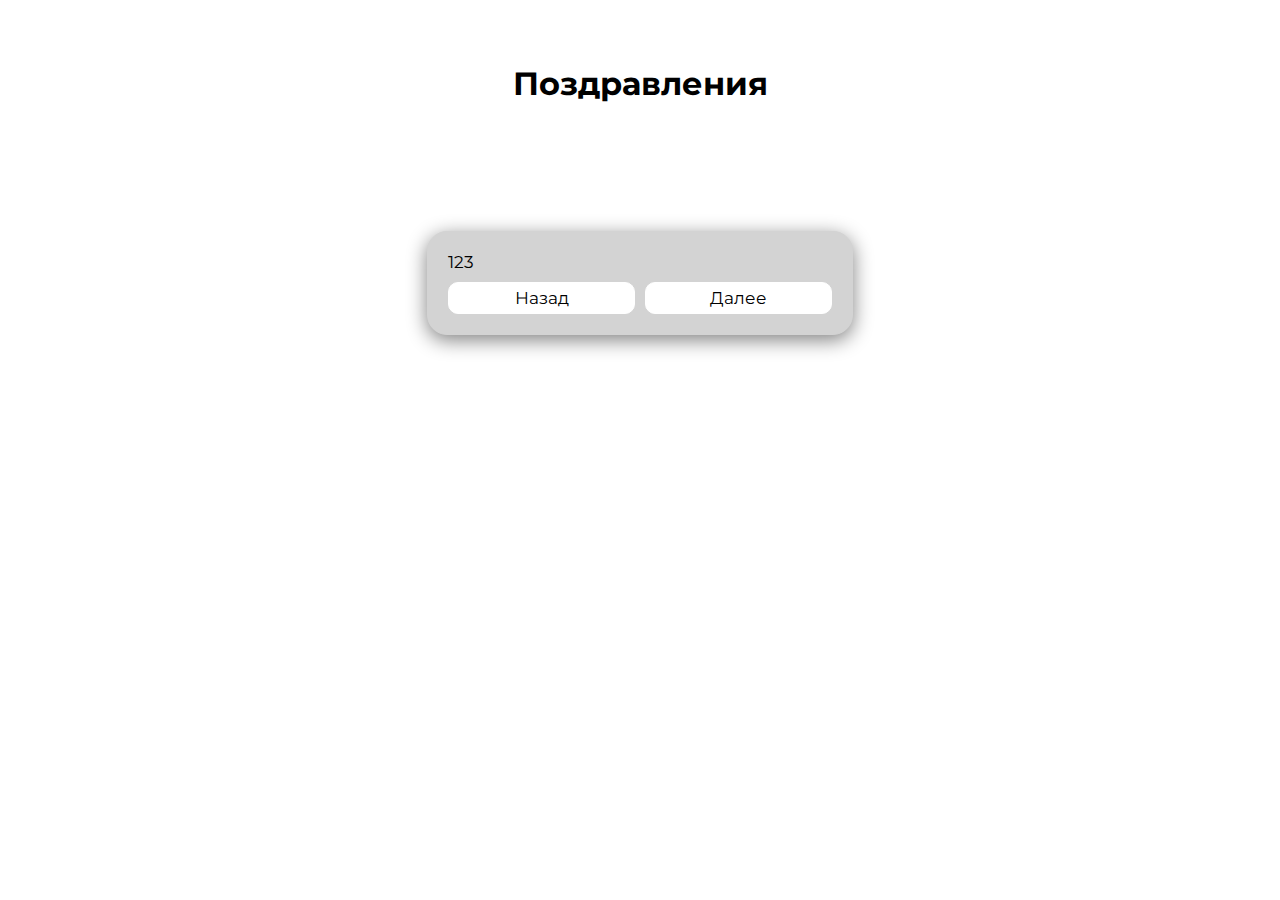
<file: congritulations.html>
<!DOCTYPE html>
<html lang="en">
<head>
    <meta charset="UTF-8">
    <meta http-equiv="X-UA-Compatible" content="IE=edge">
    <meta name="viewport" content="width=device-width, initial-scale=1.0">
    <title>Поздравления</title>
    <link rel="stylesheet" href="./style.css">
</head>
<body onload="onLoadCongritulations()">
    <h1 class="title">Поздравления</h1>
    <div class="container">
        <div class="congritulations">
            <p class="content mb">
                
            </p>
            <div class="buttons">
                <button class="previous" onclick="previousCongritulation()">Назад</button>
                <button class="next" onclick="nextCongritulation()">Далее</button>
            </div>
        </div>
    </div>

    <script src="./script.js"></script>
</body>
</html>
</file>
<file: style.css>
@import url('https://fonts.googleapis.com/css2?family=Montserrat:ital,wght@0,400;0,700;1,400;1,700&display=swap');

* {
    margin: 0;
    padding: 0;
    font-family: Montserrat, serif;
}

*:focus {
    outline: none;
}

.container {
    display: flex;
    justify-content: center;
}

.get-secret-key-form, .congritulations {
    margin-top: 10%;
    padding: 20px;
    border: 1px solid lightgray;
    background-color: lightgray;
    border-radius: 20px;
    box-shadow: 0 5px 20px gray;
    width: 30%;
    font-size: 17px;
}

.secret-key {
    border: 1px solid white;
    background-color: white;
    border-radius: 10px;
    padding: 5px;
    box-sizing: border-box;
    font-size: 17px;
    width: 100%;

    transition: .3s;
}

.secret-key:focus {
    box-shadow: 0 3px 8px gray;
}

.buttons {
    display: flex;
}

.sign-in {
    flex: 1;
}

button {
    border: 1px solid white;
    background-color: white;
    padding: 5px;
    border-radius: 10px;
    font-size: 17px;
    width: 50%;

    transition: .3s;
}

button:last-of-type {
    margin-left: 10px;
}

button:hover {
    box-shadow: 0 3px 8px gray;
}

.mb {
    margin-bottom: 10px;
}

.title {
    text-align: center;
    margin-top: 5%;
}
</file>
